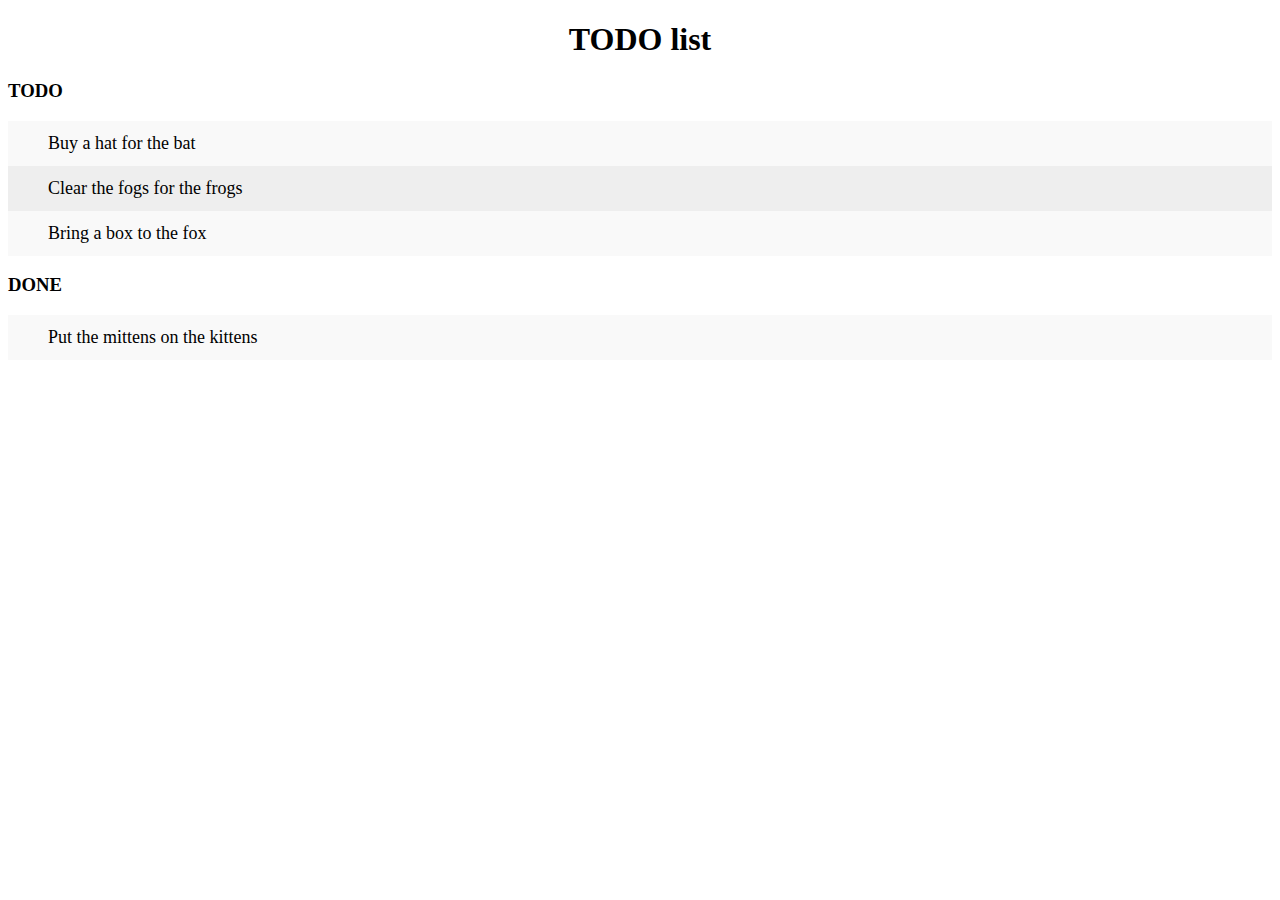
<file: index.html>
<!doctype html>
<html>
   <head>
      <meta charset="utf-8">
      <title>TODO list</title>
      <link rel="stylesheet" href="style.css"/>
   </head>
   <body>
      <h1>TODO list</h1>
      <h3>Todo</h3>
      <ul>
         <li>Buy a hat for the bat</li>
         <li>Clear the fogs for the frogs</li>
         <li>Bring a box to the fox</li>
      </ul>

      <h3>Done</h3>
      <ul>
         <li>Put the mittens on the kittens</li>
      </ul>
   </body>
</html>
</file>
<file: style.css>
h1 {
   text-align:center;
}
h3 {
   text-transform: uppercase;
}
ul {
   margin: 0;
   padding: 0;
}
ul li {
   cursor: pointer;
   position: relative;
   padding: 12px 8px 12px 40px;
   background: #eee;
   font-size: 18px;
   transition: 0.2s;
   -webkit-user-select: none;
   -moz-user-select: none;
   -ms-user-select: none;
   user-select: none;
}
ul li:nth-child(odd) {
   background: #f9f9f9;
}
ul li:hover {
   background: #ddd;
}
</file>
